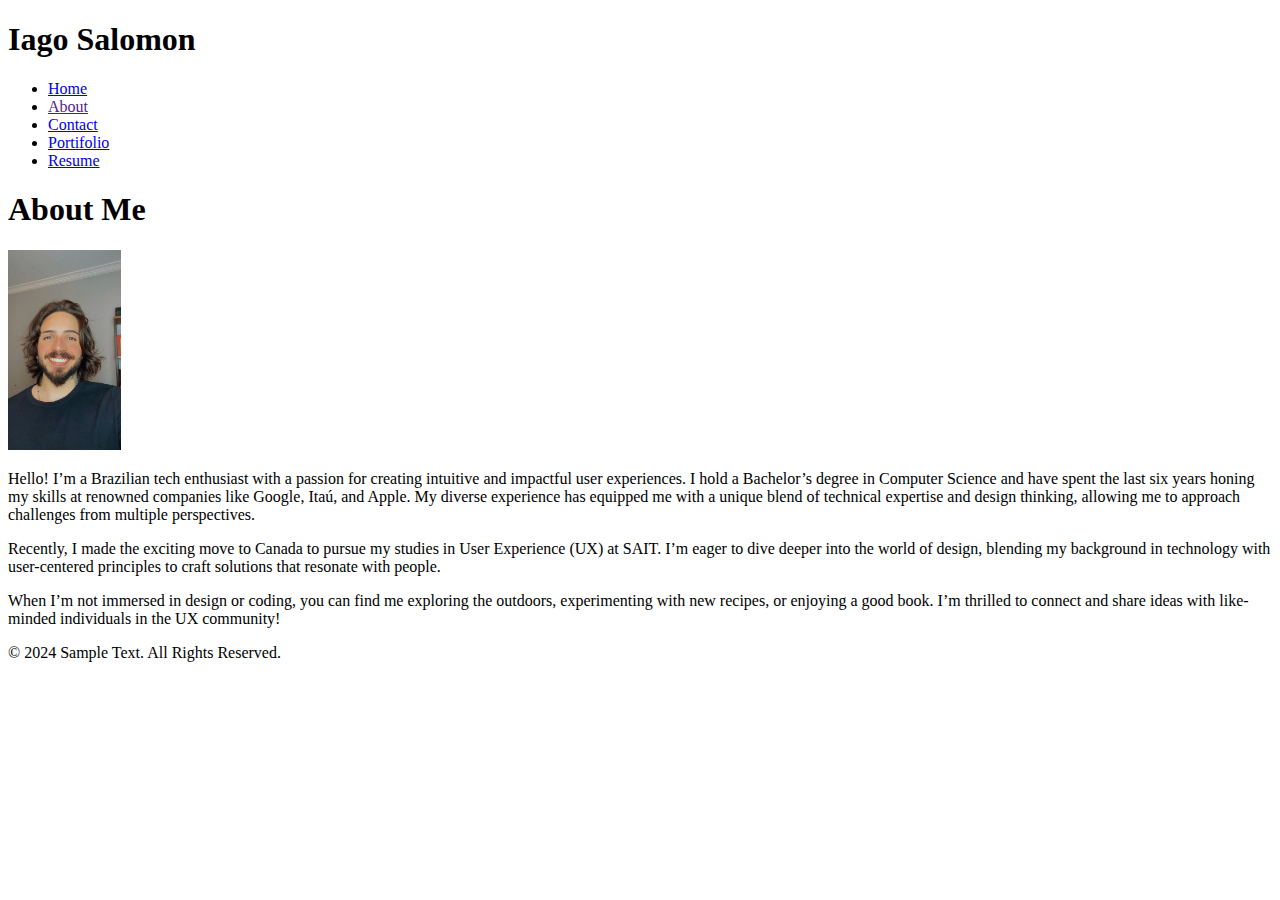
<file: index.html>
<!DOCTYPE html>
<html lang="en">
<head>
    <meta charset="UTF-8">
    <meta name="viewport" content="width=device-width, initial-scale=1.0">
    <title>Document</title>
    <meta http-equiv="refresh" content="0; url=http://iagosalomon.github.io/about/about.html" />
</head>
<body>
    
</body>
</html>
</file>
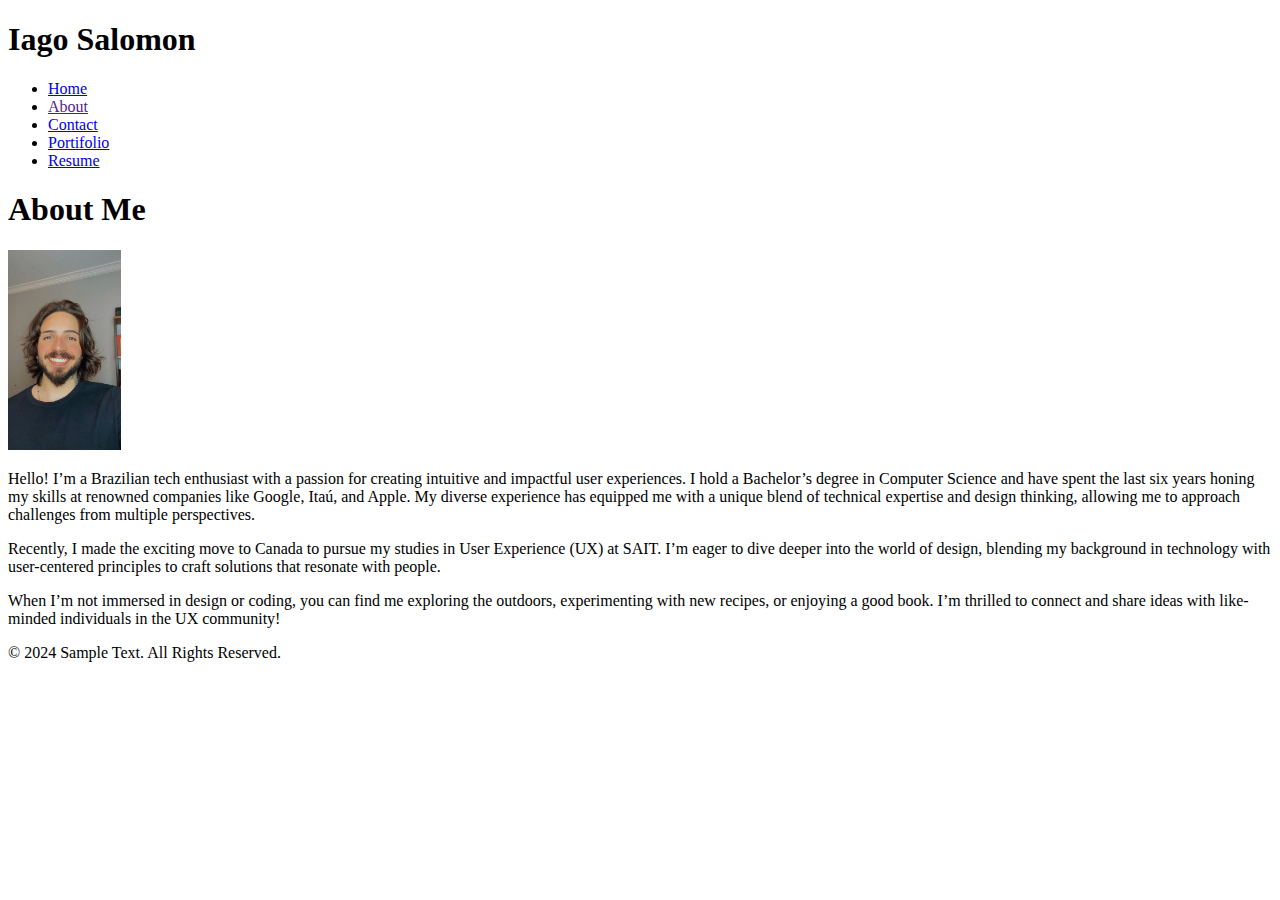
<file: about/about.html>
<!DOCTYPE html>
<html lang="en">

<head>
    <meta charset="UTF-8">
    <meta name="viewport" content="width=device-width, initial-scale=1.0">
    <title>Iago Salomon</title>
    <link rel="stylesheet" href="./aboutCss.css">

</head>

<body>
    <header>
        <h1>Iago Salomon</h1>
        <nav>
            <ul>
                <li><a href="../home/home.html">Home</a></li>
                <li><a href="">About</a></li>
                <li><a href="../contact/contact.html">Contact</a></li>
                <li><a href="../portifolio/portifolio.html">Portifolio</a></li>
                <li><a href="../resume/resume.html">Resume</a></li>
            </ul>
        </nav>
    </header>
    <div>
        <h1>About Me</h1>
        <img src="../resources/F27BF0B4-221A-45D4-AE14-E6AB003D8DC6.JPG" alt="Photo of iago">
        <p>Hello! I’m a Brazilian tech enthusiast with a passion for creating intuitive and impactful user experiences. I hold a Bachelor’s degree in Computer Science and have spent the last six years honing my skills at renowned companies like Google, Itaú, and Apple. My diverse experience has equipped me with a unique blend of technical expertise and design thinking, allowing me to approach challenges from multiple perspectives.</p>
        <p>Recently, I made the exciting move to Canada to pursue my studies in User Experience (UX) at SAIT. I’m eager to dive deeper into the world of design, blending my background in technology with user-centered principles to craft solutions that resonate with people.</p>
        <p>When I’m not immersed in design or coding, you can find me exploring the outdoors, experimenting with new recipes, or enjoying a good book. I’m thrilled to connect and share ideas with like-minded individuals in the UX community!</p>
    </div>
    

    <footer>
        <p>&copy; 2024 Sample Text. All Rights Reserved.</p>
    </footer>
</body>

</html>
</file>
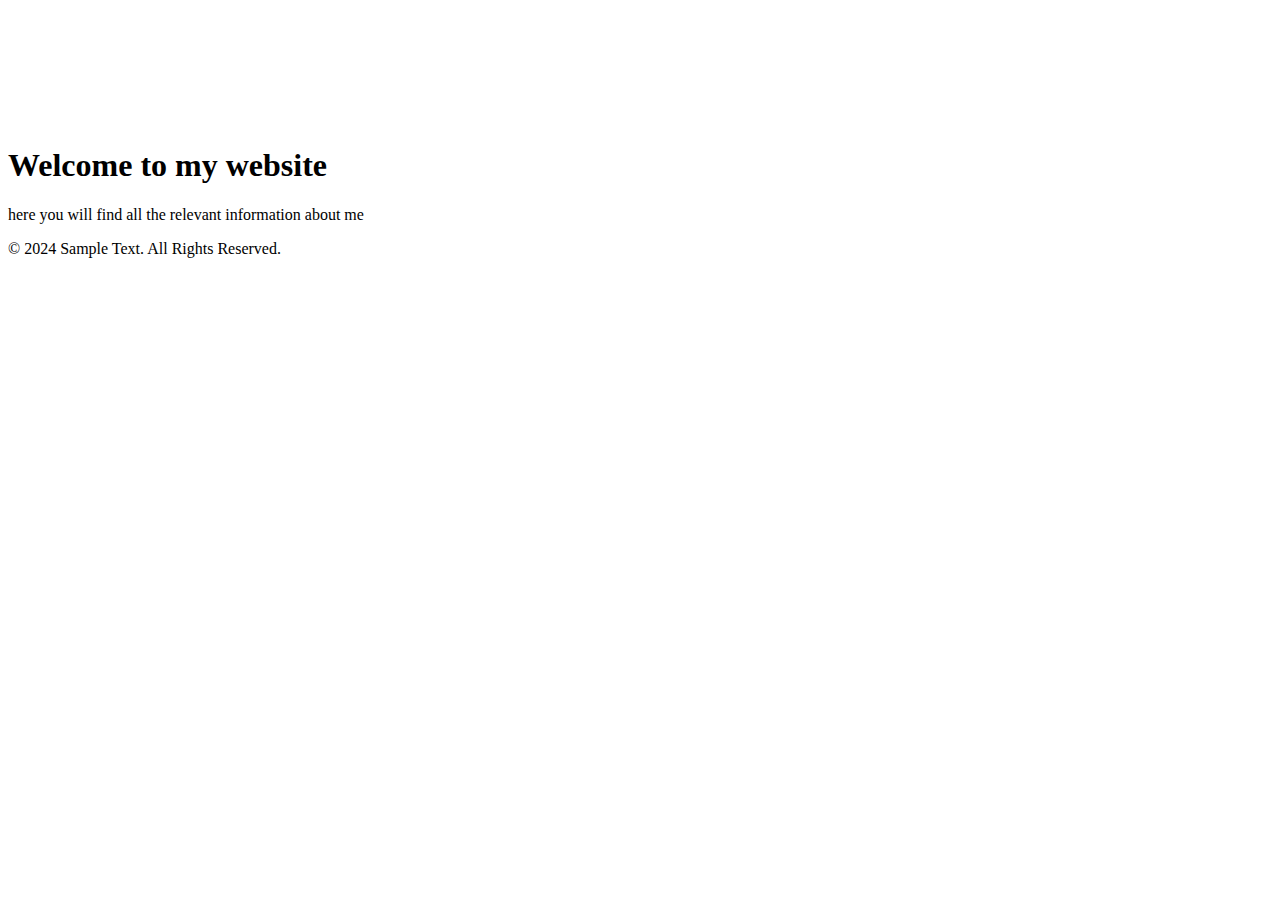
<file: home/home.html>
<!DOCTYPE html>
<html lang="en">

<head>
    <meta charset="UTF-8">
    <meta name="viewport" content="width=device-width, initial-scale=1.0">
    <title>Iago Salomon</title>
    <link rel="stylesheet" href="./homeCss.css">

</head>

<body>
    <header>
        <h1>Iago Salomon</h1>
        <nav>
            <ul>
                <li><a href="">Home</a></li>
                <li><a href="../about/about.html">About</a></li>
                <li><a href="../contact/contact.html">Contact</a></li>
                <li><a href="../portifolio/portifolio.html">Portifolio</a></li>
                <li><a href="../resume/resume.html">Resume</a></li>
            </ul>
        </nav>
    </header>
    <div>
        <h1>Welcome to my website</h1>
        <p>here you will find all the relevant information about me </p>

    </div>


    <footer>
        <p>&copy; 2024 Sample Text. All Rights Reserved.</p>
    </footer>
</body>

</html>
</file>
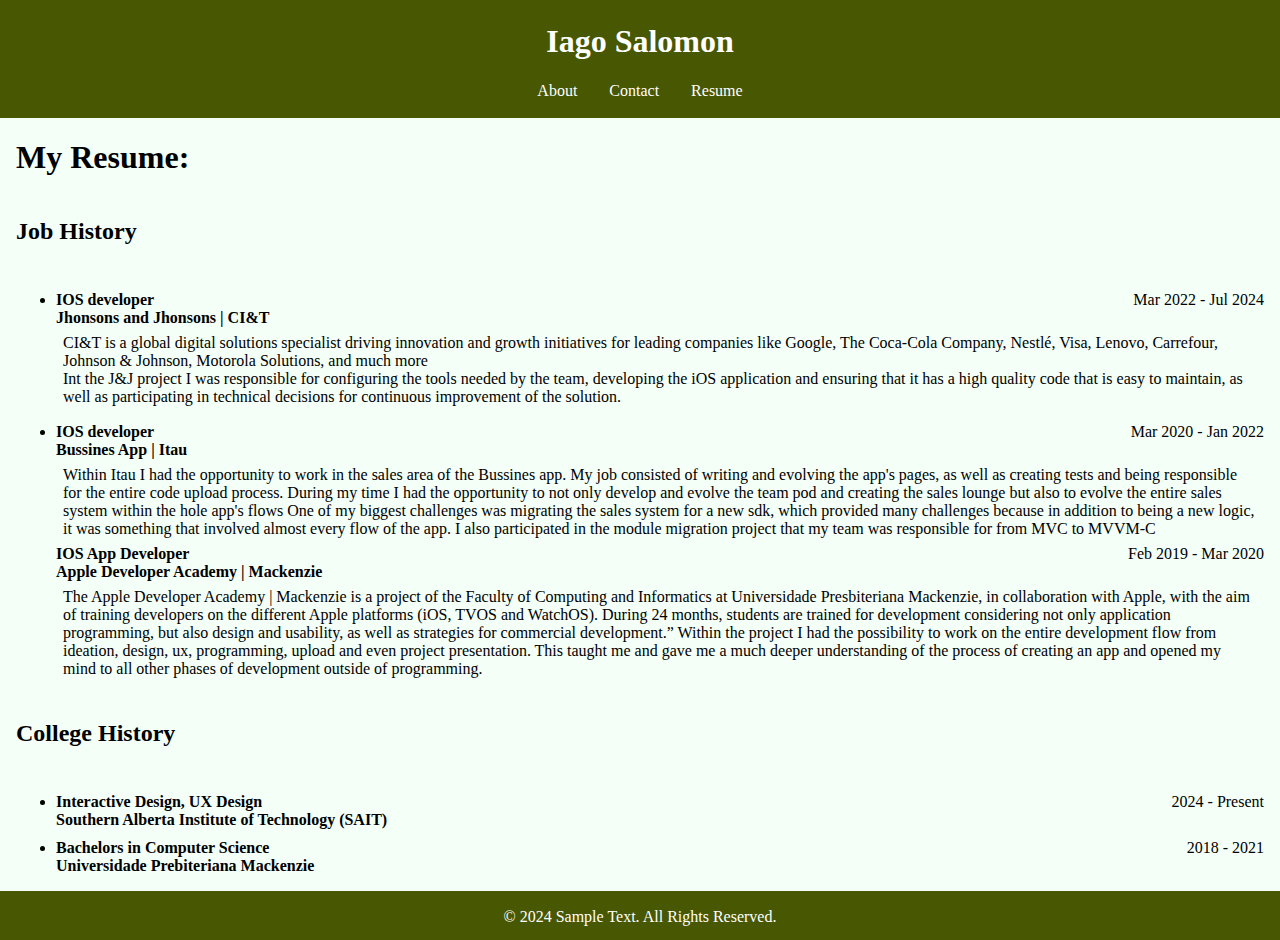
<file: resume/resume.html>
<!DOCTYPE html>
<html lang="en">

<head>
    <meta charset="UTF-8">
    <meta name="viewport" content="width=device-width, initial-scale=1.0">
    <title>Iago Salomon</title>
    <link rel="stylesheet" href="././resumeCSS.css">

    <style>
        @import url('https://fonts.googleapis.com/css2?family=Roboto:ital,wght@0,100;0,300;0,400;0,500;0,700;0,900;1,100;1,300;1,400;1,500;1,700;1,900&display=swap');
    </style>

</head>
<body>
    <header>
        <h1>Iago Salomon</h1>
        <nav>
            <ul>
                <li><a href="../about/about.html">About</a></li>
                <li><a href="../contact/contact.html">Contact</a></li>
                <li><a href="">Resume</a></li>
            </ul>
        </nav>
    </header>

    <div class="container">

        <h1>My Resume:</h1>
        <H2>Job History</H2>
        <ul>
            <li>
                <div class="jobPosition">
                    <span class="bolded">
                        IOS developer
                    </span>
                    <span>
                        Mar 2022 - Jul 2024
                    </span>
                </div>
                <div class="projectName bolded">
                    <span>
                        Jhonsons and Jhonsons | CI&T
                    </span>
                </div>
                <div class="projectDescription">
                    <span>
                        CI&T is a global digital solutions specialist driving innovation and growth initiatives for
                        leading companies like Google, The Coca-Cola Company, Nestlé, Visa, Lenovo, Carrefour, Johnson &
                        Johnson, Motorola Solutions, and much more
                    </span>
                    <br>
                    <span>Int the J&J project I was responsible for configuring the tools needed by the team, developing
                        the iOS application and ensuring that it has a high quality code that is easy to maintain, as
                        well as participating in technical decisions for continuous improvement of the solution.
                    </span>
                </div>
            </li>

            <li>
                <div class="jobPosition">
                    <span class="bolded">
                        IOS developer
                    </span>
                    <span>
                        Mar 2020 - Jan 2022
                    </span>
                </div>
                <div class="projectName bolded">
                    <span>
                        Bussines App | Itau
                    </span>
                </div>

                <div class="projectDescription">
                    <span>
                        Within Itau I had the opportunity to work in the sales area of ​​the Bussines app.
                        My job consisted of writing and evolving the app's pages, as well as creating tests and being
                        responsible for the entire code upload process.
                        During my time I had the opportunity to not only develop and evolve the team pod and creating
                        the sales lounge but also to evolve the entire sales system within the hole app's flows
                        One of my biggest challenges was migrating the sales system for a new sdk, which provided many
                        challenges because in addition to being a new logic, it was something that involved almost every
                        flow of the app.
                        I also participated in the module migration project that my team was responsible for from MVC to
                        MVVM-C
                    </span>
                </div>
            </li>
            <div class="jobPosition">
                <span class="bolded">
                    IOS App Developer
                </span>
                <span>
                    Feb 2019 - Mar 2020
                </span>
            </div>
            <div class="projectName bolded">
                <span>
                    Apple Developer Academy | Mackenzie
                </span>
            </div>

            <div class="projectDescription">
                <span>
                    The Apple Developer Academy | Mackenzie is a project of the Faculty of Computing and Informatics at
                    Universidade Presbiteriana Mackenzie, in collaboration with Apple, with the aim of training
                    developers on the different Apple platforms (iOS, TVOS and WatchOS). During 24 months, students are
                    trained for development considering not only application programming, but also design and usability,
                    as well as strategies for commercial development.”
                    Within the project I had the possibility to work on the entire development flow from ideation,
                    design, ux, programming, upload and even project presentation.
                    This taught me and gave me a much deeper understanding of the process of creating an app and opened
                    my mind to all other phases of development outside of programming.
                </span>
            </div>
            </li>
        </ul>
        <H2>College History</H2>
        <ul>

            <li>
                <div class="jobPosition">
                    <span class="bolded">
                        Interactive Design, UX Design
                    </span>
                    <span>
                        2024 - Present
                    </span>
                </div>
                <div class="projectName bolded">
                    <span>
                        Southern Alberta Institute of Technology (SAIT)
                    </span>
                </div>
            </li>

            <li>
                <div class="jobPosition">
                    <span class="bolded">
                        Bachelors in Computer Science
                    </span>
                    <span>
                        2018 - 2021
                    </span>
                </div>
                <div class="projectName bolded">
                    <span>
                        Universidade Prebiteriana Mackenzie
                    </span>
                </div>
            </li>
        </ul>

    </div>


    <footer>
        <p>&copy; 2024 Sample Text. All Rights Reserved.</p>
    </footer>
</body>

</html>
</file>
<file: about/aboutCss.css>
img {
    max-width: 200px;
    max-height: 200px;
 }
</file>
<file: home/homeCss.css>
header {
    background-color: var(--myGreen);
    padding: 2px;
    color: white;
    text-align: center;
    top: 0%;
 
 
}
 nav ul {
    display: flex;
    list-style: none;
    padding: 0px;
    justify-content: center;
 }
 
 nav a {
    color: white;
    text-decoration: solid;
    padding: 1em;
    font-size: 1EM;
    transition: 0.2s;
    
 }
 
 nav a:hover {
    color: var(--myPurple);
    text-decoration: solid;
    size-adjust: 110%; 
    opacity: 1;
    font-size: 1.2EM;
}
</file>
<file: resume/resumeCSS.css>
:root {
    --myGreen:  rgb(72, 87, 2);
    --softGrey:  rgb(244, 255, 248);
  }

body {
    margin: 0px;
    min-height: 100vh;
    background-color: var(--softGrey);
}

.container {
    display: flex;
    flex-direction: column;
    max-width: 12000px;
    margin-left: 16px;
    margin-right: 16px;
    min-height: 83vh;
 }

header {
    background-color: var(--myGreen);
    padding: 2px;
    color: white;
    text-align: center;
    top: 0%;
 
 
}
 nav ul {
    display: flex;
    list-style: none;
    padding: 0px;
    justify-content: center;
 }
 
 nav a {
    color: white;
    text-decoration: solid;
    padding: 1em;
    font-size: 1EM;
    transition: 0.2s;
    
 }
 
 nav a:hover {
    color: var(--myPurple);
    text-decoration: solid;
    opacity: 1;
    font-size: 1.2EM;
}


.container h1 {
    text-align: left;
}

.container {
    text-align: left;
}

text {
    font-family: "roboto", 'Times New Roman','Times New Roman', Times, serif, cursive;
    font-style: normal;
 }


 footer {
    bottom: 0;
    color: #707070;
    height: 3em;
    left: 0;
    position: relative;
    background-color: var(--myGreen);
    color: white;
    text-align: center;
    padding-top: 1px;
  }

 .workExperience>ul>li ul {
    padding-left: 0.5cm;
    list-style-type: disc;
  }
  .workExperience>ul {
    list-style-type: none;
    padding-left: 0;
  }
  .workExperience>ul>li {
    position: relative;
    margin: 0;
    padding-bottom: 0.5cm;
    padding-left: 0.5cm;
  }
  .workExperience>ul>li:before {
    background-color: #b8abab;
    width: 0.05cm;
    content: '';
    position: absolute;
    top: 0.1cm;
    bottom: -0.2cm; /* change this after border removal */
    left: 0.05cm;
  }
  .workExperience>ul>li::after {
    content: '';
    position: absolute;
    background-repeat: no-repeat;
    background-size: contain;
    left: -0.09cm;
    top: 0;
    width: 0.35cm;
    height: 0.35cm;
  }
  .jobPosition {
    display: flex;
    flex-direction: row;
    justify-content: space-between;
  }

  .bolded {
    font-weight: bold;
  }
  .white {
    color: white;
  }

  .projectDescription  {
    padding: 7px;
  }

  .container ul li {
    padding-top: 10px;
  }
</file>
